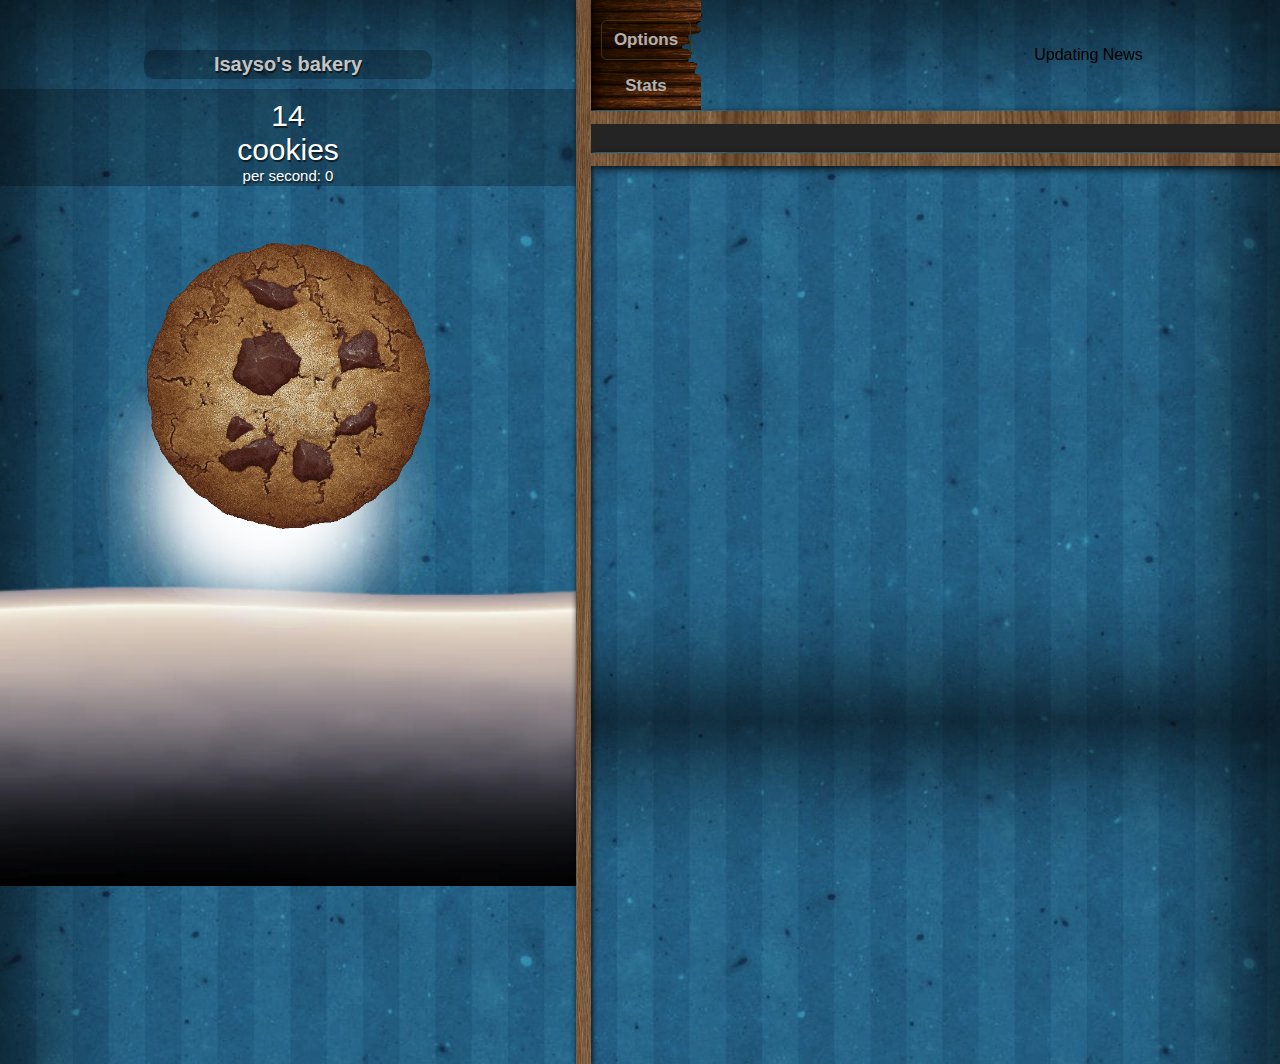
<file: index.html>
<!DOCTYPE html>
<html lang="en">
<head>
  <meta charset="UTF-8">
  <meta name="viewport" content="width=device-width, initial-scale=1.0">
  <title>Cookie Clicker</title>


  <link rel="icon" href="Images/Cookie.png" type="image/png">
  <link rel="stylesheet" href="cookies.css">
</head>
<body>

  <div class="hover-container" id="hover-box"></div>
  <div class="change-name-container"></div>

  <div class="main-container">
    <div class="cookie-container">

    </div>

    <div class="divider">
    
    </div>

    <div class="factory-container">
      <!-- Center side with all bought factories and header -->
      <header>
        <div class="user-buttons-news-container">
          <div class="option-stats-buttons">
            <button class="option-stats-buttons-b1">Options</button>
            <button class="option-stats-buttons-b2">
            <p class="sugar-lumps"></p>
            Stats
            </button>
          </div>

          <p>Updating News</p>

          <div class="legacy-info-buttons">
            <button class="info-b2">Info</button>
            <button class="legacy-b1">Legacy</button>
          </div>

        </div>

          <div>
            <!-- divider image input -->
        <div class="divider-container">
          <img src="Images/woodTexture.png" class="divider-image">
        </div>
      
          <div class="gray-divider">
          
        </div>
        <div class="divider-container">
          <img src="Images/woodTexture.png" class="divider-image">
        </div>


            <div class="buy-factories-container">
              <!-- Js factories appear here -->
            </div>
          </div>
      </header>
    </div>
  
    <div class="divider">
    
    </div>

    <div class="purchase-wrapper">
      <div class="purchase-container">
      <!-- Right side with possible purchases -->
      <p class="purchase-store-p1">Store</p>
      <div class="divider-container">
      <img src="Images/woodTexture.png" class="divider-image">
      </div>
      <div class="upgrades-container">

      </div>
        <div class="divider-container">
      <img src="Images/woodTexture.png" class="divider-image">
      </div>
      <div class="purchase-buttons">
        <div class="buy-sell-buttons">
          <button class="buy-button active-glow">Buy</button>
          <button class="sell-button">Sell</button>
        </div>
        <button class="quantity-button active-glow" data-quantity="1", id="1">1</button>
        <button class="quantity-button" data-quantity="10" id="10">10</button>
        <button class="quantity-button" data-quantity="100", id="100">100</button>
        <button class="quantity-button quantity-max-button" id="999">Max</button>
      </div>
      <div class="js-factories">
      </div>
    </div>
  </div>
    </div>
    
  <script type="module" src="Cookies.js"></script>
</body>
</html>
</file>
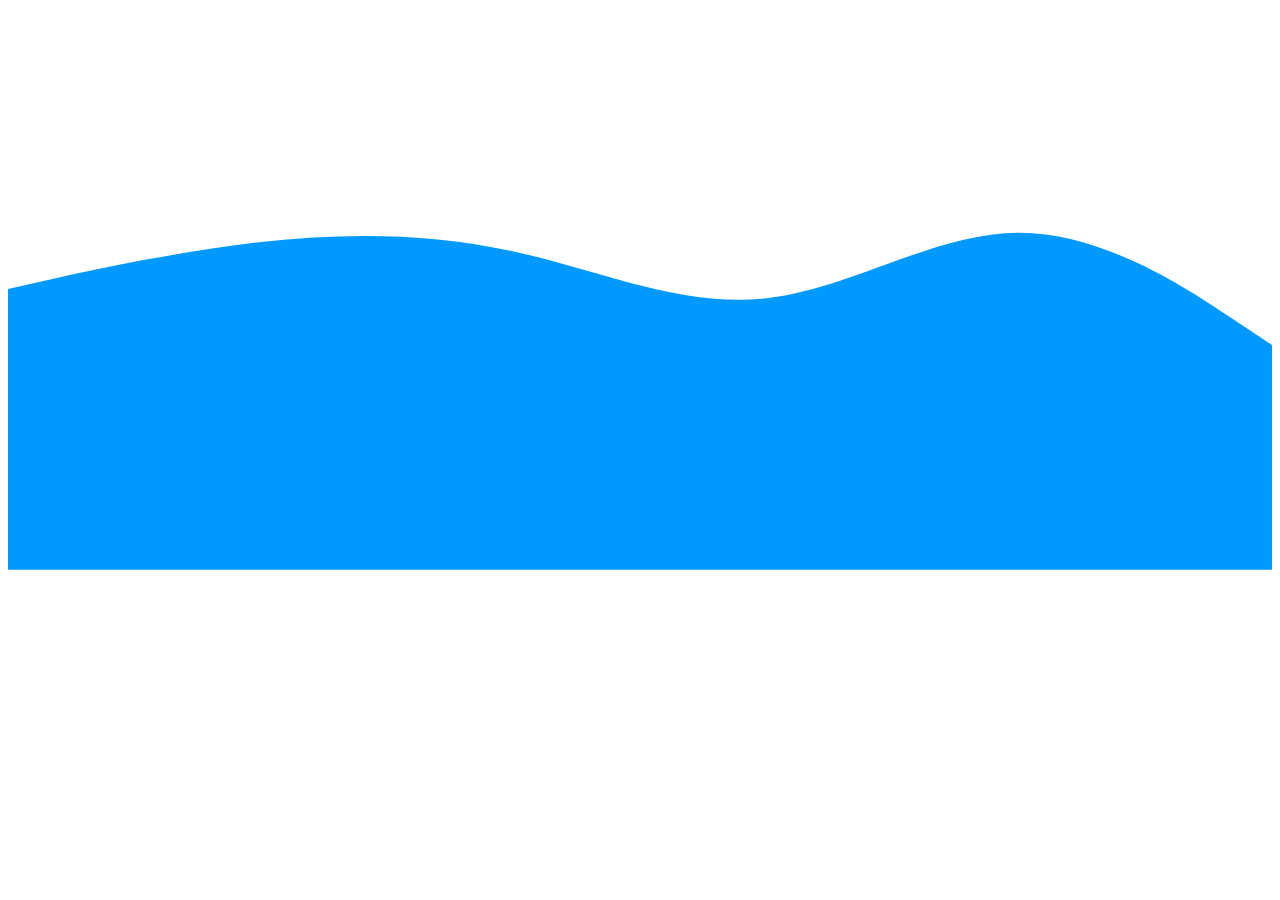
<file: milk.html>
<!DOCTYPE html>
<head>
  <style>
  </style>
</head>
<body>

  <div class="milk-container">
<svg xmlns="http://www.w3.org/2000/svg" viewBox="0 0 1440 640" style="width: 100%; height: auto;">
  <path fill="#0099ff" fill-opacity="1"
        d="M0,320L48,309.4C96,298,192,278,288,266.6C384,256,480,256,576,277.4C672,298,768,342,864,330.6C960,320,1056,256,1152,256C1248,256,1344,320,1392,352L1440,384L1440,640L1392,640C1344,640,1248,640,1152,640C1056,640,960,640,864,640C768,640,672,640,576,640C480,640,384,640,288,640C192,640,96,640,48,640L0,640Z">
  </path>
</svg>


  </div>

</body>
</file>
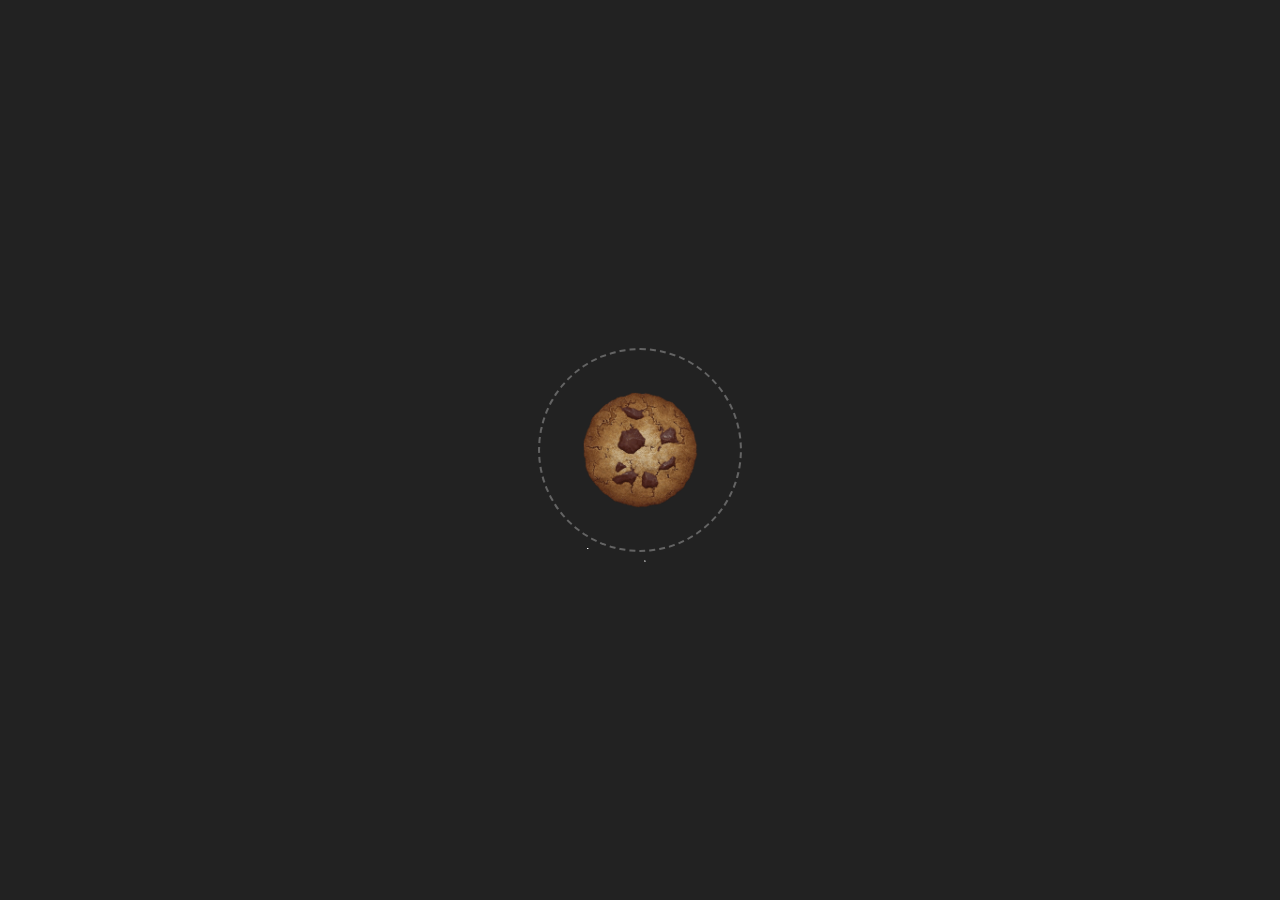
<file: Spinning glow.html>
<!DOCTYPE html>
<html lang="en">
<head>
    <meta charset="UTF-8">
    <meta name="viewport" content="width=device-width, initial-scale=1.0">
    <title>Outward Tilted Spinning Blocks</title>
    <style>
        body {
            display: flex;
            justify-content: center;
            align-items: center;
            height: 100vh;
            background: #222;
            margin: 0;
            overflow: hidden;
        }
        
        .circle-container {
            position: relative;
            width: 400px;
            height: 400px;
        }
        
        .circle-path {
            position: absolute;
            width: 200px;
            height: 200px;
            border: 2px dashed rgba(255,255,255,0.3);
            border-radius: 50%;
            top: 50%;
            left: 50%;
            transform: translate(-50%, -50%);
        }
        
        .center-image {
            position: absolute;
            width: 120px;
            height: 120px;
            top: 50%;
            left: 50%;
            transform: translate(-50%, -50%);
            z-index: 10;
            border-radius: 50%;
            object-fit: cover;
        }
        
        .spinning-block {
            position: absolute;
            width: 1px;
            height: 1px;
            background-color: rgba(255,255,255,0.8);
            top: 77%;
            left: 50%;
            margin-left: -25px;
            margin-right: -50px;
            transform-origin: 25px -110px;
            animation: spin 12s linear infinite;
            border-radius: 4px;
            box-shadow: 0 0 10px rgba(255,255,255,0.5);
        }

        .reverse-spinning-block {
            position: absolute;
            width: 1px;
            height: 1px;
            background-color: rgba(200, 200, 200, 0.6);
            top: 77%;
            left: 50%;
            margin-left: -25px;
            margin-right: -50px;
            transform-origin: 25px -110px;
            animation: spin-reverse 12s linear infinite;
            border-radius: 4px;
            box-shadow: 0 0 10px rgba(255,255,255,0.5);
        }

        /* Outward tilt for all blocks */
        .block-1 { transform: rotate(15deg); animation-delay: 0s; }
        .block-2 { transform: rotate(15deg); animation-delay: -2s; }
        .block-3 { transform: rotate(15deg); animation-delay: -4s; }
        .block-4 { transform: rotate(15deg); animation-delay: -6s; }
        .block-5 { transform: rotate(15deg); animation-delay: -8s; }
        .block-6 { transform: rotate(15deg); animation-delay: -10s; }

        .reverse-block-1 { transform: rotate(-15deg); animation-delay: 0s; }
        .reverse-block-2 { transform: rotate(-15deg); animation-delay: -2s; }
        .reverse-block-3 { transform: rotate(-15deg); animation-delay: -4s; }
        .reverse-block-4 { transform: rotate(-15deg); animation-delay: -6s; }
        .reverse-block-5 { transform: rotate(-15deg); animation-delay: -8s; }
        .reverse-block-6 { transform: rotate(-15deg); animation-delay: -10s; }
        
        @keyframes spin {
            0% { transform: rotate(0deg) rotate(15deg); }
            100% { transform: rotate(360deg) rotate(15deg); }
        }

        @keyframes spin-reverse {
            0% { transform: rotate(0deg) rotate(-15deg); }
            100% { transform: rotate(-360deg) rotate(-15deg); }
        }
    </style>
</head>
<body>
    <div class="circle-container">
        <img src="Images/Cookie.png" class="center-image">
        <div class="circle-path"></div>
        <!-- Clockwise blocks -->
        <div class="spinning-block block-1"></div>
        <div class="spinning-block block-2"></div>
        <div class="spinning-block block-3"></div>
        <div class="spinning-block block-4"></div>
        <div class="spinning-block block-5"></div>
        <div class="spinning-block block-6"></div>
        <!-- Counter-clockwise blocks -->
        <div class="reverse-spinning-block reverse-block-1"></div>
        <div class="reverse-spinning-block reverse-block-2"></div>
        <div class="reverse-spinning-block reverse-block-3"></div>
        <div class="reverse-spinning-block reverse-block-4"></div>
        <div class="reverse-spinning-block reverse-block-5"></div>
        <div class="reverse-spinning-block reverse-block-6"></div>
    </div>
</body>
</html>
</file>
<file: cookies.css>
body {
    margin: 0;
    padding: 0;
    font-family: Arial, sans-serif;
    height: 100%;
    width: 100vw;
    background-image: url('Images/Background.png');
    background-size: contain;
    position: relative;
    overflow: hidden;
}
.change-name-container,
.hover-container {
    display: none;
    position: absolute;
    z-index: 1000;
    top: 50%;
    left: 50%;
    transform: translate(-50%, -50%);
}


p {
    margin: 0;
    padding: 0;
}

img {
    padding: 0;
    margin: 0;
}

button:focus,
p:focus {
    outline: none;
}

.main-container {
    display: grid;
    grid-template-columns: 576px 15px 995px 15px 1fr;
    height: 100vh;
}

.cookie-container {
    display: flex;
    flex-direction: column;
    align-items: center;
    justify-content: flex-start;
}
.factory-container {
    background-color: transparent;
}
.purchase-container {
    background-color: transparent;
}

.milk-image {
    width: 100%;
    height: 300px;
    vertical-align: bottom;
}

.milk-container {
    width: 100%;
    height: auto;
    display: flex;
    flex-direction: column;
    justify-content: flex-end;
}

.buy-sell-buttons {
    display: flex;
    align-items: flex-start;
    justify-content: flex-start;
    flex-direction: column;
    gap: 4px;
}

.purchase-buttons {
    display: flex;
    flex-direction: row;
    align-items: center;
    justify-content: flex-start;
    gap: 20px;
    background-color: rgb(36, 36, 36);
}   

.purchase-buttons button {
    background-color: transparent;
    border: none;
    color: rgb(169, 168, 168);
    text-shadow: 1px 3px 1px rgba(0, 0, 0, 0.6);
    font-size: 13px;
    cursor: pointer;
    font-weight: bold;
}

.purchase-buttons button:hover {
    color: rgba(255, 255, 255, 0.9);
    text-shadow: 0px 0px 10px rgba(255, 255, 255, 0.9);
}

.factory-name-cost-container {
    gap: 0px;
}

.buy-sell-buttons {
    margin-left: 10px;
}

.specific-factory {
    display: grid;
    grid-template-columns: 75px 125px 1fr;
    grid-template-rows: 64px;
    align-items: center;
    background-image: url('Images/image.png');
    background-size: cover;
    background-repeat: no-repeat;
    cursor: pointer;
    position: relative;
    border-width: 6px;
    border-style: solid;
    border-bottom-color: rgb(112, 102, 80);
    border-right-color: rgb(112, 102, 80);
    border-top-color: rgb(180, 164, 126);
    border-left-color: rgb(180, 164, 126);
}

.specific-factory img {
    width: 70px;
    height: 64px;
    object-fit: cover;
}

.hover-specific-factory {
    width: 370px;
    min-height: 190px;
    height: auto;
    background-image: url('Images/Background-pop-ups.png');
    display: grid;
    grid-template-columns: 50px 220fr 100px;
    grid-template-rows: 50px 1fr 2fr;
    align-items: center;
    border-width: 4px;
    border-style: solid;
    border-left-color: rgb(148, 111, 80);
    border-top-color: rgb(148, 111, 80);
    border-right-color: rgb(100, 65, 36); 
    border-bottom-color: rgb(100, 65, 36);
    border-radius: 5px;
    gap: 10px;
    padding-top: 10px;
}


.specific-factory:hover {
    filter: brightness(1.2);
}

.specific-factory:active {
    filter:brightness(0.8)
}

.factory-image {
    width: 75px;
}

.factory-cost {
    font-size: 19px;
    vertical-align: center;
    color: #00ff00;
    text-shadow: 1px 2px 0 rgba(0, 0, 0, 0.5);
    overflow: visible;
    white-space: nowrap;
    text-overflow: clip;
}

.factory-cost::before {
    content: ' ';
    background-image: url('Images/Cookie.png');
    display: inline-block;
    vertical-align: middle;
    width: 16px;
    height: 16px;
    padding-right: 6px;
    background-size: contain;
    background-repeat: no-repeat;
    background-position: center;
}

.factory-amount {
    display: flex;
    justify-content: flex-end;
    padding-right: 10px;
}

.factory-name {
    font-size: 25px;
    color: white;
    text-shadow: 1px 2px 1px rgba(0, 0, 0, 0.5);
    font-family: 'Times New Roman', Times, serif;
    font-weight: bold;
    overflow: visible;
    white-space: nowrap;
    text-overflow: clip;
    max-height: 40px;
}

.cookie-click-image:active {
    width: 295px;   
    height: 295px;
}

.factory-name-cookies-cps-container{
    display: flex;
    justify-self: center;
    align-items: center;
    flex-direction: column;
    margin-top: 50px;
}

.divider {
    background-image: url('Images/woodTexture.png');
    background-size: cover;
    background-position: center;
    width: 100%;
    height: 100%;
    background-repeat: no-repeat;
    box-shadow: 1px 1px 5px 1px rgba(0, 0, 0, 0.7);
}

.divider-image {
    object-fit: cover;
    width: 100%;
    height: 13px;
}

.divider-container {
    height: 12px;
    box-shadow: 2px 4px 10px rgba(0, 0, 0, 1);
}

.gray-divider {
    width: 100%;
    height: 30px;
    background-color: rgb(36, 36, 36);
}

.stats-button {
    position: relative;
}

.sugar-lumps {
    position: absolute;
    bottom: -17px;
    left: 0;
}

.factory-amount-p {
    color: rgb(101, 101, 101);
    filter: opacity(0.6);
    font-size: 50px;
}

.hover-specific-factory p {
    color: rgb(186, 185, 185);
    padding: 0px;
    margin: 0px;
}

.hover-name-owned {
    display: flex;
    flex-direction: column;
    grid-column: 2 / 3;
    grid-row: 1 / 2;
    justify-content: center;
}

.hover-specific-factory img {
    grid-column: 1 / 2;
    grid-row: 1 / 2;
    width: 40px;
    height: 40px;
    justify-self: center;
    align-self: center;
}

.hover-cost {
    grid-column: 3 / 4;
    grid-row: 1 / 2;
    justify-self: center;
    padding-right: 15px;
}

.hover-lore {
    border-top: 1px solid gray;
    border-bottom: 1px solid gray;
    grid-column: 1 / 4; 
    grid-row: 2 / 3;
    display: flex;
    justify-content: flex-end;
    align-items: center;
    padding-right: 5px;
    height: 100%;
    width: 80%;
    margin: 0 auto;
    font-style: italic;
}

.hover-basic-information-specific-factory {
    grid-column: 1 / 4;
    grid-row: 3 / 4;
    display: flex;
    flex-direction: column;
    justify-content: flex-start;
    padding: 8px;
    gap: 3px;
}

.hover-basic-information-specific-factory p:nth-last-child(-n+3) {
    padding: 4px;
    font-size: 11px;
    text-shadow: 1px 2px 0 rgba(0, 0, 0, 0.5);
    background-color: rgb(101, 101, 101);
    border: none;
    border-radius: 20px;
}

.span-color {
    font-weight: bold;
    color: white;
}

.hover-name-factory {
    font-size: 30px;
}

.hover-basic-information-specific-factory p:nth-last-child(-n+3)::before {
    content: "●";
    padding-right: 4px;
    align-self: center;
}

.factory-username {
    background-color: rgba(0, 0, 0, 0.25);
    padding: 3px 70px;
    border-radius: 10px;
    color: rgb(197, 196, 196);
    border: none;
    cursor: pointer;
    font-size: 20px;
    transition: color 0.1s;
    text-shadow: 1px 2px 1px rgba(0, 0, 0, 0.6);
    font-weight: bold;
    margin-bottom: 10px;
}

.factory-username:hover {
    color: rgba(255, 255, 255, 0.9);
    text-shadow: 0px 0px 10px rgba(255, 255, 255, 0.9);
}

.cookies-per-second,
.total-cookies-baked {
    background: none;
    color: white;
    border: none;
    font-size: 20px;
    transition: color 0.1s;
    text-shadow: 1px 2px 1px rgba(0, 0, 0, 0.6);
    font-size: 30px;
    max-width: 120px;
    text-align: center;
    word-wrap: break-word;
    overflow-wrap: break-word;
    white-space: normal;
}

.cookies-per-second { 
    font-size: 15px;
}

.total-baked-cps {
    background-color: rgba(0, 0, 0, 0.25);
    width: 576px;
    display: flex;
    flex-direction: column;
    align-items: center;
    justify-content: center;
    padding: 10px 0px 2px ;
}

.change-name-wrap {
    width: 268px;
    height: 142px;
    background-image: url('Images/Background-pop-ups.png');
    border-bottom-color: rgb(145, 134, 57);
    border-right-color: rgb(145, 134, 57);
    border-left-color: rgb(202, 185, 78);
    border-top-color: rgb(202, 185, 78);
    border-width: 4px;
    border-style: solid;
    box-shadow: 3px 3px 10px rgba(0, 0, 0, 0.5);
    border-radius: 3px;
    display: flex;
    justify-content: space-between;
    padding: 10px;
    flex-direction: column;
    align-items: center;
}

.change-name-buttons-container {
    display: flex;
    justify-content: center;
    flex-direction: row;
    align-items: center;
}

.change-name-p1 {
    color: rgb(221, 204, 110);
    width: 100%;
    display: flex;
    justify-content: center;
    padding: 0px;
    margin: 0px;
    text-shadow: 1px 1px 1px rgb(141, 130, 65);
}

.change-name-p1::before {
    content: '';
    background-image: url('Images/Icons/Wing-Left.png');
    display: block;
    background-repeat: no-repeat;
    background-size: contain;
    width: 40px;
    height: 25px;
}

.change-name-p1::after {
    content: '';
    background-image: url('Images/Icons/Wing-Right.png');
    display: block;
    background-size: contain;
    background-repeat: no-repeat;
    width: 50px;
    height: 25px;
}

.bakery-name-p2 {
    color: rgb(210, 210, 210);
    border: 1px solid gray;
    border-radius: 3px;
    padding: 8px;
    margin: 0px;
    margin-top: 3px;
}

.name-input-open-up {
    width: 234px;
    border: 2px solid rgb(202, 185, 78);
    border-bottom-color: rgb(145, 134, 57);
    border-right-color: rgb(145, 134, 57);
    border-radius: 3px;
    outline: none;
    text-align: center;
}

.input-box-container {
    border: 1px solid gray;
    padding: 5px;
    border-radius: 3px;
    margin-top: 3px;
}

.change-name-buttons-container {
    margin-top: 3px;
    display: flex;
    gap: 5px;
}

.change-name-buttons-container button {
    background-image: url('Images/Background-pop-ups.png');
    border: 1px solid rgb(210, 193, 79);
    border-bottom-color: rgb(102, 93, 23);
    border-right-color: rgb(102, 93, 23);
    color: white;
    font-size: 12px;
    border-radius: 2px;
    transition: border 0.1s;
    text-align: center;
    cursor: pointer;
    padding: 3px 8px;
}

.change-name-buttons-container button:hover {
    border: 1px solid white;
}




.circle-container {
    position: relative;
    width: 400px;
    height: 400px;
}

.circle-path {
    position: absolute;
    width: 200px;
    height: 200px;
    border-radius: 50%;
    top: 50%;
    left: 50%;
    transform: translate(-50%, -50%);
}

.cookie-click-image {
    position: absolute;
    width: 300px;
    height: 300px;
    top: 50%;
    left: 50%;
    transform: translate(-50%, -50%);
    z-index: 10;
    border-radius: 50%;
    object-fit: cover;
    cursor: pointer;
}

.spinning-block {
    position: absolute;
    width: 1px;
    height: 1px;
    background-color: rgba(255,255,255,0);
    top: 77%;
    left: 50%;
    margin-left: -25px;
    margin-right: -50px;
    transform-origin: 25px -110px;
    animation: spin 12s linear infinite;
    border-radius: 4px;
    box-shadow: 0 0 100px 50px rgba(255,255,255,1);
    transform: rotate(10deg);
}

.reverse-spinning-block {
    position: absolute;
    width: 1px;
    height: 1px;
    background-color: rgba(200, 200, 200, 0);
    top: 77%;
    left: 50%;
    margin-left: -25px;
    margin-right: -50px;
    transform-origin: 25px -110px;
    animation: spin-reverse 12s linear infinite;
    border-radius: 4px;
    box-shadow: 0 0 100px 50px rgba(255,255,255,1);
    transform: rotate(-10deg);
}

/* Clockwise blocks */
.block-1 { animation-delay: 0s; }
.block-2 { animation-delay: -2s; }
.block-3 { animation-delay: -4s; }
.block-4 { animation-delay: -6s; }
.block-5 { animation-delay: -8s; }
.block-6 { animation-delay: -10s; }

/* Counter-clockwise blocks */
.reverse-block-1 { animation-delay: 1s; }
.reverse-block-2 { animation-delay: 3s; }
.reverse-block-3 { animation-delay: 5s; }
.reverse-block-4 { animation-delay: 7s; }
.reverse-block-5 { animation-delay: 9s; }
.reverse-block-6 { animation-delay: 11s; }

@keyframes spin {
    0% { transform: rotate(0deg) rotate(10deg); }
    100% { transform: rotate(360deg) rotate(10deg); }
}

@keyframes spin-reverse {
    0% { transform: rotate(0deg) rotate(-10deg); }
    100% { transform: rotate(-360deg) rotate(-10deg); }
}

.user-buttons-news-container {
    display: flex;
    justify-content: space-between;
    align-items: center;
    height: auto;
}

.legacy-info-buttons,
.option-stats-buttons {
    display: flex;
    flex-direction: column;
    background-repeat: no-repeat;
    background-size: contain;
    align-items: center;
    position: relative;
    width: 110px;
    height: 110px
}

.legacy-b1, .info-b2,
.option-stats-buttons-b1,
.option-stats-buttons-b2 {
    background-color: transparent;
    border: none;
    color: rgb(178, 177, 177);
    font-weight: bold;
    font-size: 17px;
    width: 120px;
}

.option-stats-buttons-b1 {
    border: 1px solid rgb(70, 49, 3);
    padding: 9px 0px;
    max-width: 90px;
    border-radius: 6px;
    margin-top: 20px;
    margin-bottom: 15px;
}

.option-stats-buttons-b1::before {
    content: '';
    background-image: url('Images/Buttons-Background.png');
    position: absolute;
    width: 110px;
    height: 110px;
    top: 0;
    left: 0;
    z-index: -1;
    background-size: cover;
}

.legacy-info-buttons {
    display: flex;
    flex-direction: column;
}

.purchase-store-p1 {
    font-size: 40px;
    color: white;
    text-align: center;
    margin-top: 10px;
}

.purchase-wrapper {
    width: 100%;
    background-color: transparent;
    backdrop-filter: brightness(0.6);
    overflow-x: hidden;
    overflow-y: scroll;
    height: 100vh;
}

.purchase-wrapper::-webkit-scrollbar-thumb {
    background-color: rgb(71, 71, 71);
}

.purchase-wrapper::-webkit-scrollbar-track {
    background-color: black;
}

.upgrades-container {
    color: white;
    height: 30px;
}

.active-glow {
    color: rgba(255, 255, 255, 0.9) !important;
    text-shadow: 0px 0px 10px rgba(255, 255, 255, 0.9) !important;
}

.quantity-max-button {
    display: none;
}

.info-b2::before {
    content: '';
    background-image: url('Images/Buttons-Background-180-Deg.png');
    position: absolute;
    width: 110px;
    height: 110px;
    top: 0;
    right: 0;
    z-index: -1;
    background-size: cover;
}

.info-b2 {
    margin-top: 20px;
    margin-bottom: 30px;
}

.legacy-b1 {
    border: 1px solid rgb(70, 49, 3);
    padding: 5px 0px;
    border-radius: 6px;
    width: 80px;
    align-items: end;
    font-size: 13px;    
}

.buy-factories-container {
    overflow-x: hidden;
    overflow-y: scroll;
    height: 100vh;
}
</file>
